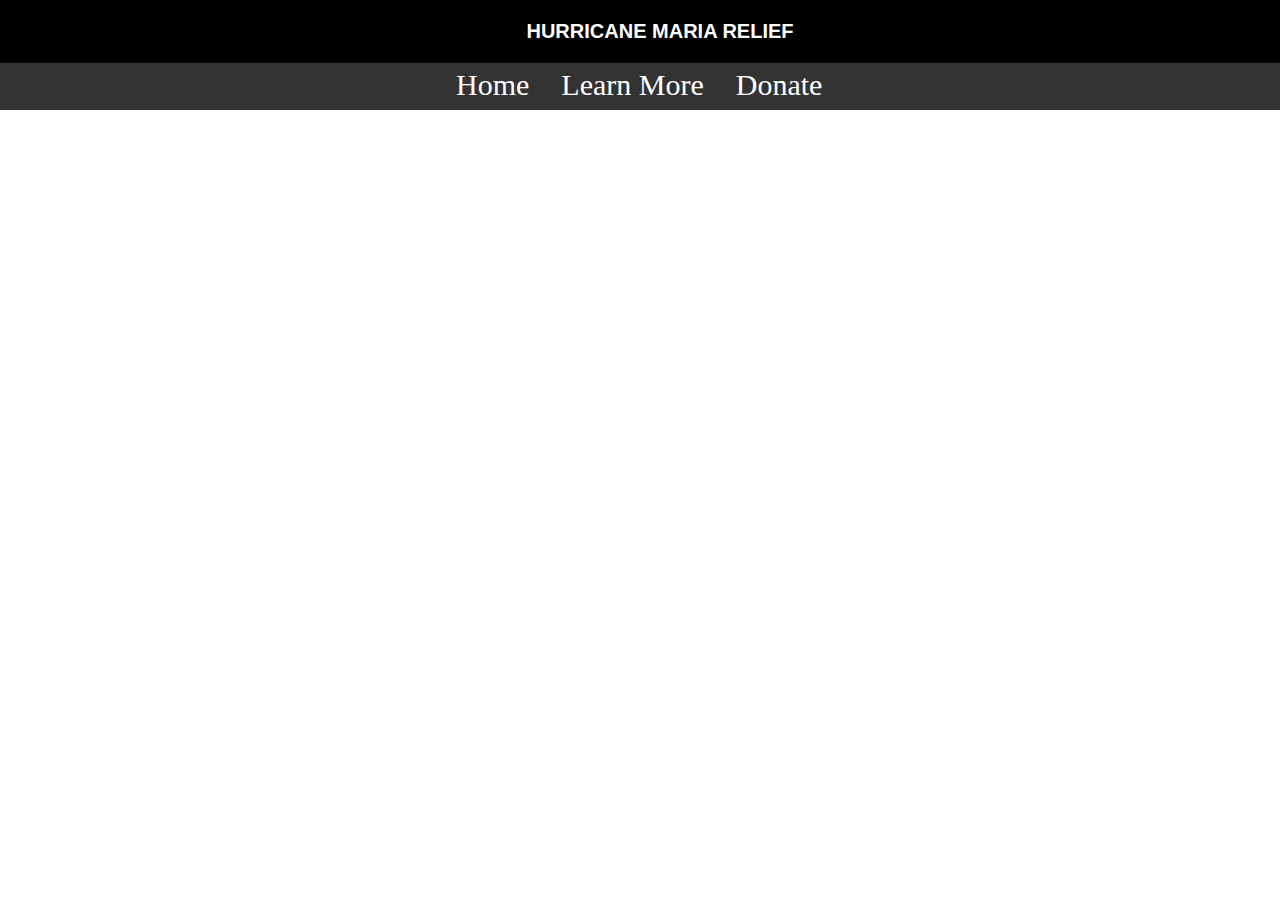
<file: about.html>
<html>
	<head>
		<meta charset="utf-8">
		<title>About Us</title>
		<link href="main.css?v=3.7" rel="stylesheet" type="text/css" />
	</head>
	<body>

		<ul id="nav-bar">
			<div id="nav-bar-items">
			<li class="nav-bar-list"><a class="nav-bar-links" href="http://ec2-18-220-161-184.us-east-2.compute.amazonaws.com/creative-project-1">Home</a></li>
			<li class="nav-bar-list"><a class="nav-bar-links" href="http://ec2-18-220-161-184.us-east-2.compute.amazonaws.com/creative-project-1/learn">Learn More</a></li>
			<li class="nav-bar-list"><a class="nav-bar-links" href="http://ec2-18-220-161-184.us-east-2.compute.amazonaws.com/creative-project-1/donate">Donate</a></li>
			</div>
		</ul>

		<div id="header">
			HURRICANE MARIA RELIEF
		</div>

	</body>

</html>
</file>
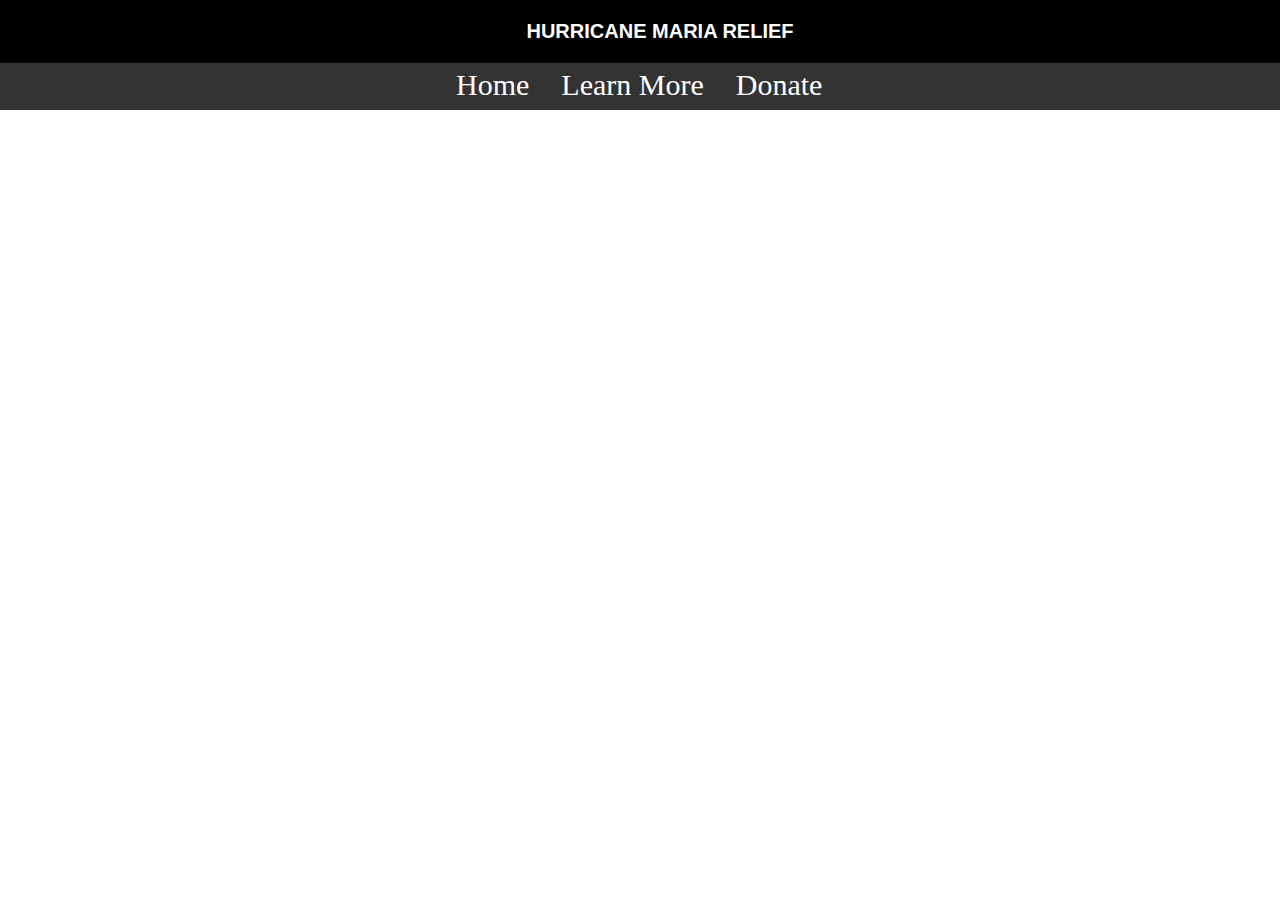
<file: contact.html>
<html>
	<head>
		<meta charset="utf-8">
		<title>Contact Us</title>
		<link href="main.css?v=3.7" rel="stylesheet" type="text/css" />
	</head>
	<body>

		<ul id="nav-bar">
			<div id="nav-bar-items">
			<li class="nav-bar-list"><a class="nav-bar-links" href="http://ec2-18-220-161-184.us-east-2.compute.amazonaws.com/creative-project-1">Home</a></li>
			<li class="nav-bar-list"><a class="nav-bar-links" href="http://ec2-18-220-161-184.us-east-2.compute.amazonaws.com/creative-project-1/learn">Learn More</a></li>
			<li class="nav-bar-list"><a class="nav-bar-links" href="http://ec2-18-220-161-184.us-east-2.compute.amazonaws.com/creative-project-1/donate">Donate</a></li>
			</div>
		</ul>

		<div id="header">
			HURRICANE MARIA RELIEF
		</div>

	</body>

</html>
</file>
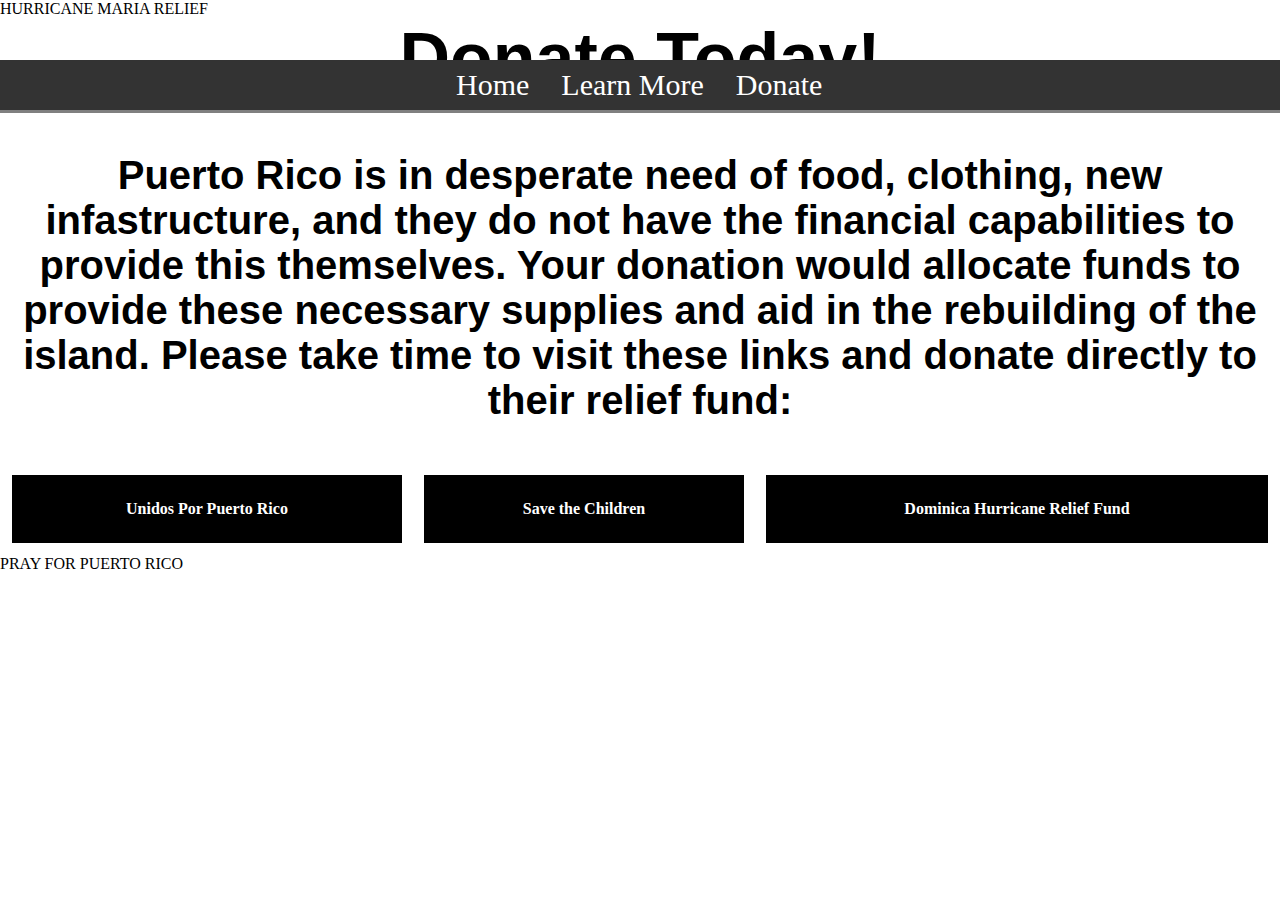
<file: donate.html>
<html>
	<head>
		<meta charset="utf-8">
		<title>How to Donate</title>
		<link href="main.css?v=1.0" rel="stylesheet" type="text/css" />
		<script>
var mfunc = function() {
console.log("mfunc opened");
var help = document.getElementById("help");
help.style.display = "block";
var button = document.getElementById("helpbutton");
button.style.display = "none";
};
</script>
	</head>
	<body>

		<ul id="nav-bar">
			<div id="nav-bar-items">
			<li class="nav-bar-list"><a class="nav-bar-links" href="http://ec2-18-220-161-184.us-east-2.compute.amazonaws.com/jared-creative-project-1">Home</a></li>
			<li class="nav-bar-list"><a class="nav-bar-links" href="http://ec2-18-220-161-184.us-east-2.compute.amazonaws.com/jared-creative-project-1/learn">Learn More</a></li>
			<li class="nav-bar-list"><a class="nav-bar-links" href="">Donate</a></li>
			</div>
		</ul>

		<div class="header">
			HURRICANE MARIA RELIEF
		</div>

		<div class="spacer"></div>
		<div class="donate-text">
		<h1>Donate Today!</h1>

		<p>Puerto Rico is in desperate need of food, clothing, new infastructure, and they do not have the financial capabilities to provide this themselves. Your donation would allocate funds to provide these necessary supplies and aid in the rebuilding of the island. Please take time to visit these links and donate directly to their relief fund:</p>

		<table>
		<tr>
		<th><a href='http://unidosporpuertorico.com/en/'>Unidos Por Puerto Rico</a></th>
		<th><a href='https://secure.savethechildren.org/site/c.8rKLIXMGIpI4E/b.9535647/k.A2B9/Hurricane_Maria_Childrens_Relief_Fund/apps/ka/sd/donor.asp'>Save the Children</a></th>
		<th><a href='https://www.justgiving.com/crowdfunding/dominica-hurricanerelief'>Dominica Hurricane Relief Fund</a></th>
		</tr>
		</table>

		</div>

		<div class="footer">PRAY FOR PUERTO RICO</div>
		<div class="spacer"></div>

	</body>

</html>
</file>
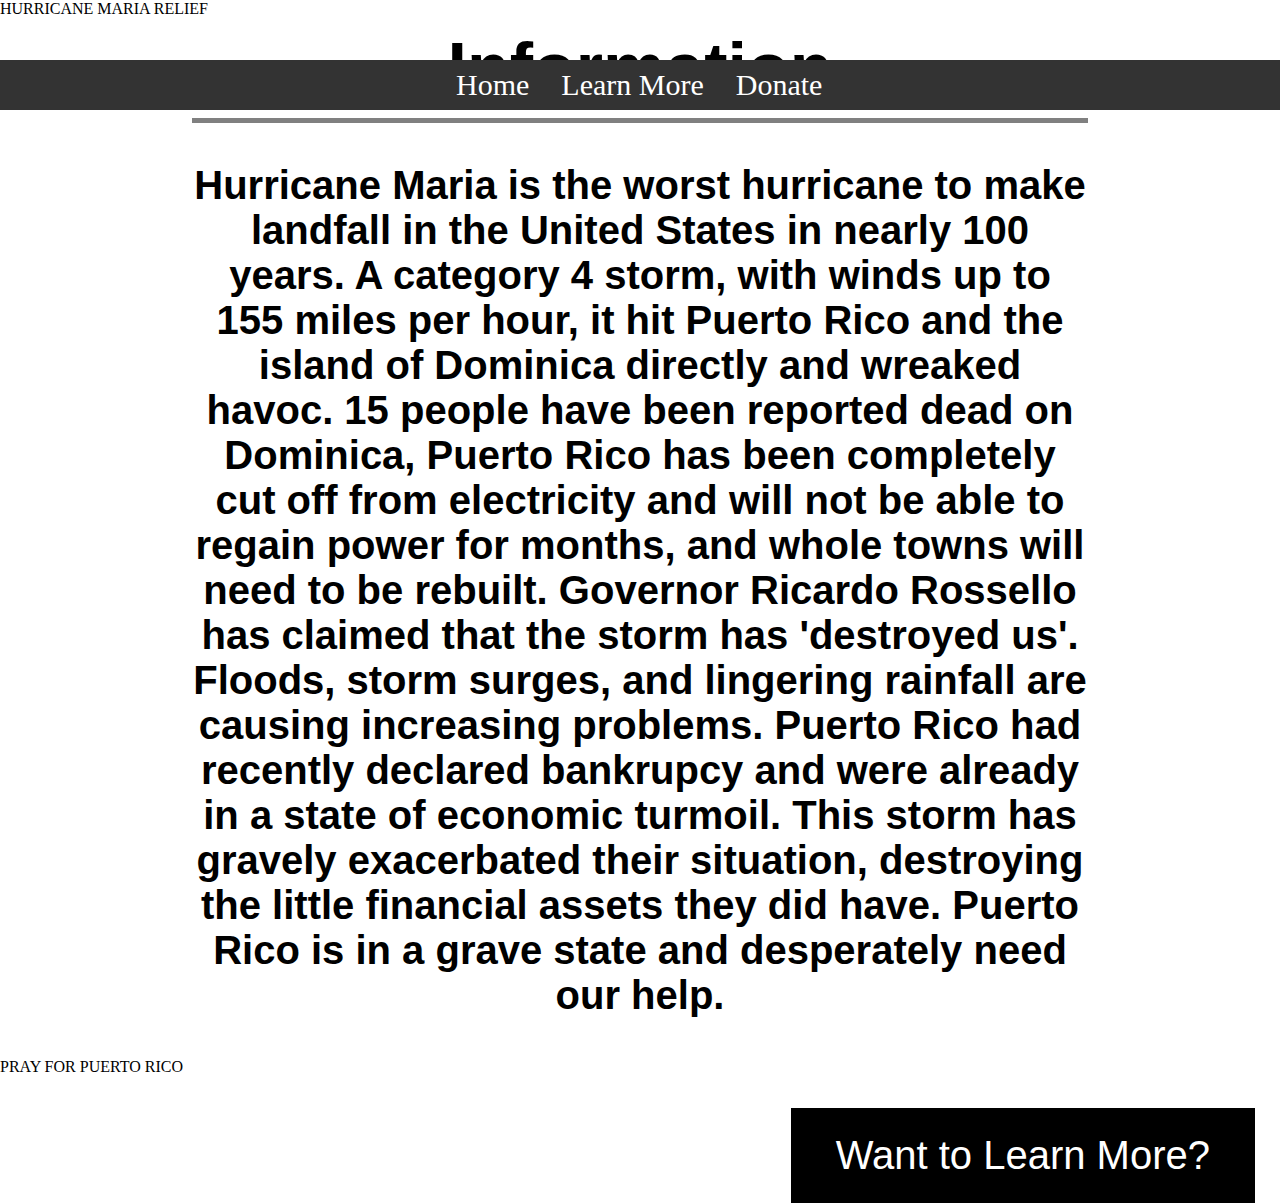
<file: learn.html>
<html>
	<head>
		<meta charset="utf-8">
		<title>Learn More</title>
		<link href="main.css?v=3.7" rel="stylesheet" type="text/css" />
		<script>
var mfunc = function() {
console.log("mfunc opened");
var help = document.getElementById("help");
help.style.display = "block";
var button = document.getElementById("helpbutton");
button.style.display = "none";
};
</script>

	</head>
	<body>

		<ul id="nav-bar">
			<div id="nav-bar-items">
			<li class="nav-bar-list"><a class="nav-bar-links" href="index.html">Home</a></li>
			<li class="nav-bar-list"><a class="nav-bar-links" href="learn.html">Learn More</a></li>
			<li class="nav-bar-list"><a class="nav-bar-links" href="donate.html">Donate</a></li>
			</div>
		</ul>

		<div class="header">
			HURRICANE MARIA RELIEF
		</div>
		<div class="spacer">  </div>
<div id="text">
<h1>Information</h1>
<p>Hurricane Maria is the worst hurricane to make landfall in the United States in nearly 100 years. A category 4 storm, with winds up to 155 miles per hour, it hit Puerto Rico and the island of Dominica directly and wreaked havoc. 15 people have been reported dead on Dominica, Puerto Rico has been completely cut off from electricity and will not be able to regain power for months, and whole towns will need to be rebuilt. Governor Ricardo Rossello has claimed that the storm has 'destroyed us'. Floods, storm surges, and lingering rainfall are causing increasing problems. Puerto Rico had recently declared bankrupcy and were already in a state of economic turmoil. This storm has gravely exacerbated their situation, destroying the little financial assets they did have. Puerto Rico is in a grave state and desperately need our help.</p>
</div>
<button class="button" id="helpbutton" onclick="mfunc()">Want to Learn More?</button>
<div class="hidden" id="help">
<h1>Check out these links!</h1>
<table>
<tr>
<th><a href='https://www.cdc.gov/disasters/index.html'>Center for Disease Control</a></th>
<th><a href='https://www.nytimes.com/2017/09/21/us/hurricane-maria-puerto-rico.html?mcubz=0'>New York Times</a></th>
<th><a href='http://www.weather.gov/akq/Maria'>National Weather Service</a></th>
</tr>
</table>
</div>

<div class="spacer"></div>

<div class="footer">PRAY FOR PUERTO RICO</div>
</body>

</html>
</file>
<file: main.css>
#nav-bar {
	list-style-type: none;
	position: fixed;
	margin: 0;
	top: 0;
	left: 0;
	right: 0;
	padding: 0;
	margin-top: 60px;
	margin-bottom: 200px;
	width: 100%;
	background-color: #333;
}

#nav-bar-items {
	width: 400px;
	margin-left: auto;
	margin-right: auto;
}

.nav-bar-list {
	float: left;
}

.nav-bar-links {
	display: block;
	padding: 8px 16px;
	text-align: center;
	font-size: 30;
	font-family: "Calibri";
	color: white;
	text-decoration: none;
}

.nav-bar-links:hover {
	background-color: #111;
}

body{
margin: 0;
}
#header{
font-family:  verdana, arial, sans-serif;
font-weight:bold;
width:100%;
padding: 20px;
background-color: black;
position:fixed;
font-size: 20px;
color: white;
text-align: center;
}
#intro {
width:60%;
margin: 0 auto;
height:600px;
background-image: url("hurricane.jpg");
background-repeat: no-repeat;
position:center;
}
#text, #help{
width:70%;
margin: 10 auto;
position:center;
}
h1 {
margin: 0 auto;
padding-bottom:10px;
border-bottom: 5px solid grey;
font-family: verdana, arial, sans-serif;
color: black;
font-size: 70px;
font-weight:bold;
text-align: center;
}
p {
font-family: helvetica, arial, sans-serif;
color: black;
font-size: 40px;
font-weight: bold;
text-align: center;
}
.button{
background-color:black;
margin: 50px 25px 25px 25px;
position: absolute;
right:0;
border: 5px solid black;
color:white;
padding:20px 40px;
text-align:center;
display:inline-block;
font-size: 40px;
}
.button:hover{
background-color:white;
color:black;
}

img {
-webkit-filter: grayscale(100%);
filter: grayscale(100%);
display:block;
margin:auto;
border: 5px solid black;
}
div.hidden{
display:none;
}
#spacer {
width:100%;
height:200px;
}
#footer{
font-family:  verdana, arial, sans-serif;
font-weight:bold;
width:100%;
padding: 10px;
background-color: black;
position:fixed;
bottom:0;
font-size: 20px;
color: white;
text-align:center;
}
table{
width: 100%
}
th {
background-color: black;
padding: 25px;
border: 10px solid white;
}
th:hover{
background-color:grey;
}
a:link, a:visited {
text-decoration:none;
color: white
}
a:hover {
text-decoration:none;
}
</file>
